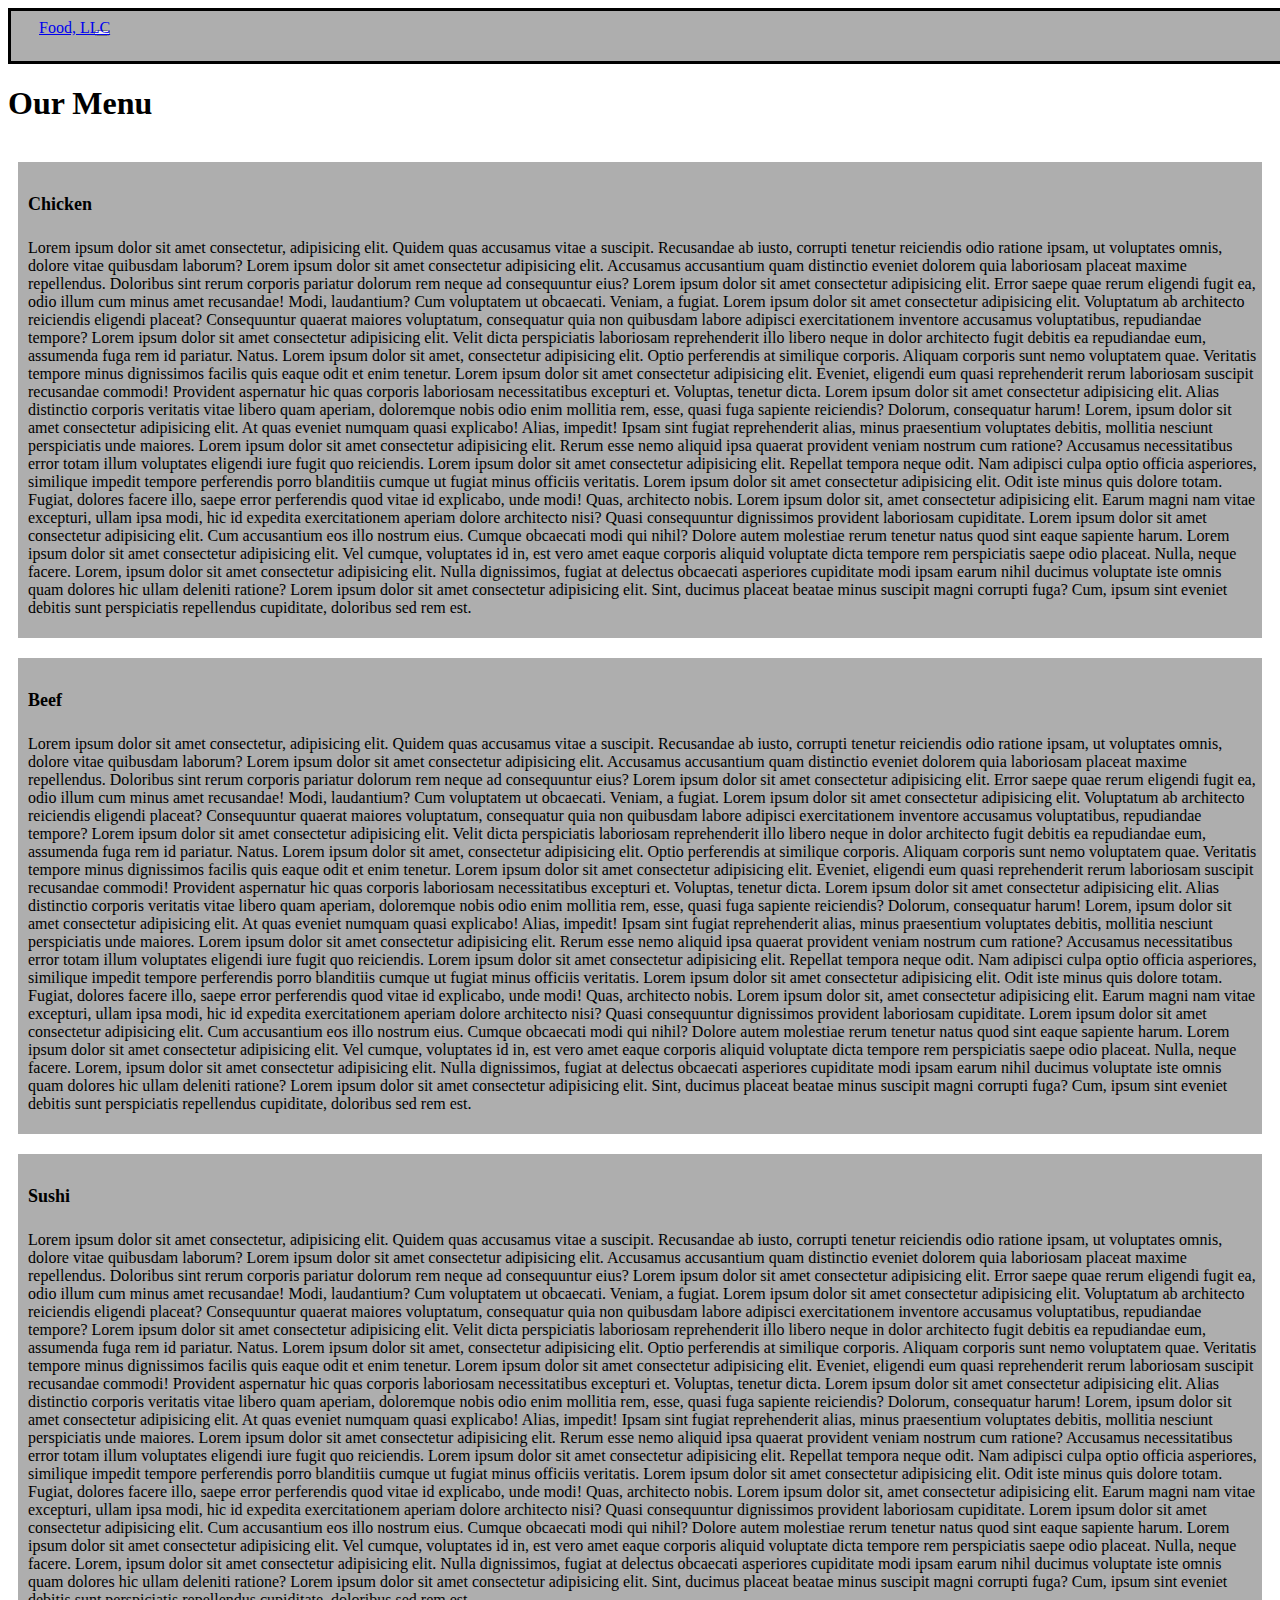
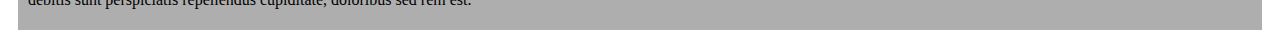
<file: index.html>
<!DOCTYPE html>

<html>

<head>
    <title>Assignment Solution for Module 3</title>
    <meta charset="UFT-8">
    <meta name="viewport" content="'width=device-width, initial-scale=1">
    <link rel="stylesheet" type="text/css" href="style.css">
    <link href="https://cdn.jsdelivr.net/npm/bootstrap@5.3.2/dist/css/bootstrap.min.css" rel="stylesheet" integrity="sha384-T3c6CoIi6uLrA9TneNEoa7RxnatzjcDSCmG1MXxSR1GAsXEV/Dwwykc2MPK8M2HN" crossorigin="anonymous">
    <script src="https://cdn.jsdelivr.net/npm/bootstrap@5.3.2/dist/js/bootstrap.bundle.min.js" integrity="sha384-C6RzsynM9kWDrMNeT87bh95OGNyZPhcTNXj1NW7RuBCsyN/o0jlpcV8Qyq46cDfL" crossorigin="anonymous"></script>
</head>    

<body>
<div>
<nav class="navbar navbar-expand-md">
<a href="#"  class="navbar-brand" id="company">Food, LLC</a>
<button
type="button"
data-bs-toggle="collapse"
data-bs-target="#navbarNav"
class="navbar-toggler"
aria-controls="navbarNav"
aria-expanded="false"
aria-label="Toggle navgation"
>
<span class="navbar-toggler-icon"></span>
</button>
<div
class="collapse navbar-collapse"
id="navbarNav">
<ul class="navbar-nav">
<li class="nav-item active">
    <a href="#" class="nav-link active">
        Chicken
    </a>
</li>
<li class="nav-item active">
    <a href="#" class="nav-link">
        Beef
    </a>
</li>
<li class="nav-item active">
    <a href="#" class="nav-link">
        Sushi
    </a>
</li>
</ul>
</div>
</nav>
</div>
<div>
<header>
<h1 class="container d-flex justify-content-center" id="menu">Our Menu</h1>
</header>
</div>
<section class="columns">
    <div class="col-md-12 col-sm-12 col-xs-12">
    <div class="column">
    <h4 class="food text-center" id="p1"><b>Chicken</b></h4>
    <p>
        Lorem ipsum dolor sit amet consectetur, adipisicing elit. Quidem quas accusamus vitae a suscipit. Recusandae ab iusto, corrupti tenetur reiciendis odio ratione ipsam, ut voluptates omnis, dolore vitae quibusdam laborum? Lorem ipsum dolor sit amet consectetur adipisicing elit. Accusamus accusantium quam distinctio eveniet dolorem quia laboriosam placeat maxime repellendus. Doloribus sint rerum corporis pariatur dolorum rem neque ad consequuntur eius? Lorem ipsum dolor sit amet consectetur adipisicing elit. Error saepe quae rerum eligendi fugit ea, odio illum cum minus amet recusandae! Modi, laudantium? Cum voluptatem ut obcaecati. Veniam, a fugiat. Lorem ipsum dolor sit amet consectetur adipisicing elit. Voluptatum ab architecto reiciendis eligendi placeat? Consequuntur quaerat maiores voluptatum, consequatur quia non quibusdam labore adipisci exercitationem inventore accusamus voluptatibus, repudiandae tempore? Lorem ipsum dolor sit amet consectetur adipisicing elit. Velit dicta perspiciatis laboriosam reprehenderit illo libero neque in dolor architecto fugit debitis ea repudiandae eum, assumenda fuga rem id pariatur. Natus. Lorem ipsum dolor sit amet, consectetur adipisicing elit. Optio perferendis at similique corporis. Aliquam corporis sunt nemo voluptatem quae. Veritatis tempore minus dignissimos facilis quis eaque odit et enim tenetur. Lorem ipsum dolor sit amet consectetur adipisicing elit. Eveniet, eligendi eum quasi reprehenderit rerum laboriosam suscipit recusandae commodi! Provident aspernatur hic quas corporis laboriosam necessitatibus excepturi et. Voluptas, tenetur dicta. Lorem ipsum dolor sit amet consectetur adipisicing elit. Alias distinctio corporis veritatis vitae libero quam aperiam, doloremque nobis odio enim mollitia rem, esse, quasi fuga sapiente reiciendis? Dolorum, consequatur harum! Lorem, ipsum dolor sit amet consectetur adipisicing elit. At quas eveniet numquam quasi explicabo! Alias, impedit! Ipsam sint fugiat reprehenderit alias, minus praesentium voluptates debitis, mollitia nesciunt perspiciatis unde maiores. Lorem ipsum dolor sit amet consectetur adipisicing elit. Rerum esse nemo aliquid ipsa quaerat provident veniam nostrum cum ratione? Accusamus necessitatibus error totam illum voluptates eligendi iure fugit quo reiciendis. Lorem ipsum dolor sit amet consectetur adipisicing elit. Repellat tempora neque odit. Nam adipisci culpa optio officia asperiores, similique impedit tempore perferendis porro blanditiis cumque ut fugiat minus officiis veritatis. Lorem ipsum dolor sit amet consectetur adipisicing elit. Odit iste minus quis dolore totam. Fugiat, dolores facere illo, saepe error perferendis quod vitae id explicabo, unde modi! Quas, architecto nobis. Lorem ipsum dolor sit, amet consectetur adipisicing elit. Earum magni nam vitae excepturi, ullam ipsa modi, hic id expedita exercitationem aperiam dolore architecto nisi? Quasi consequuntur dignissimos provident laboriosam cupiditate. Lorem ipsum dolor sit amet consectetur adipisicing elit. Cum accusantium eos illo nostrum eius. Cumque obcaecati modi qui nihil? Dolore autem molestiae rerum tenetur natus quod sint eaque sapiente harum. Lorem ipsum dolor sit amet consectetur adipisicing elit. Vel cumque, voluptates id in, est vero amet eaque corporis aliquid voluptate dicta tempore rem perspiciatis saepe odio placeat. Nulla, neque facere. Lorem, ipsum dolor sit amet consectetur adipisicing elit. Nulla dignissimos, fugiat at delectus obcaecati asperiores cupiditate modi ipsam earum nihil ducimus voluptate iste omnis quam dolores hic ullam deleniti ratione? Lorem ipsum dolor sit amet consectetur adipisicing elit. Sint, ducimus placeat beatae minus suscipit magni corrupti fuga? Cum, ipsum sint eveniet debitis sunt perspiciatis repellendus cupiditate, doloribus sed rem est.
    </p>
    </div>
    </div>
<div class="col-md-12 col-sm-12 col-xs-12">
<div class="column">
    <h4 class="food text-center" id="p2"><b>Beef</b></h4>
    <p>
        Lorem ipsum dolor sit amet consectetur, adipisicing elit. Quidem quas accusamus vitae a suscipit. Recusandae ab iusto, corrupti tenetur reiciendis odio ratione ipsam, ut voluptates omnis, dolore vitae quibusdam laborum? Lorem ipsum dolor sit amet consectetur adipisicing elit. Accusamus accusantium quam distinctio eveniet dolorem quia laboriosam placeat maxime repellendus. Doloribus sint rerum corporis pariatur dolorum rem neque ad consequuntur eius? Lorem ipsum dolor sit amet consectetur adipisicing elit. Error saepe quae rerum eligendi fugit ea, odio illum cum minus amet recusandae! Modi, laudantium? Cum voluptatem ut obcaecati. Veniam, a fugiat. Lorem ipsum dolor sit amet consectetur adipisicing elit. Voluptatum ab architecto reiciendis eligendi placeat? Consequuntur quaerat maiores voluptatum, consequatur quia non quibusdam labore adipisci exercitationem inventore accusamus voluptatibus, repudiandae tempore? Lorem ipsum dolor sit amet consectetur adipisicing elit. Velit dicta perspiciatis laboriosam reprehenderit illo libero neque in dolor architecto fugit debitis ea repudiandae eum, assumenda fuga rem id pariatur. Natus. Lorem ipsum dolor sit amet, consectetur adipisicing elit. Optio perferendis at similique corporis. Aliquam corporis sunt nemo voluptatem quae. Veritatis tempore minus dignissimos facilis quis eaque odit et enim tenetur. Lorem ipsum dolor sit amet consectetur adipisicing elit. Eveniet, eligendi eum quasi reprehenderit rerum laboriosam suscipit recusandae commodi! Provident aspernatur hic quas corporis laboriosam necessitatibus excepturi et. Voluptas, tenetur dicta. Lorem ipsum dolor sit amet consectetur adipisicing elit. Alias distinctio corporis veritatis vitae libero quam aperiam, doloremque nobis odio enim mollitia rem, esse, quasi fuga sapiente reiciendis? Dolorum, consequatur harum! Lorem, ipsum dolor sit amet consectetur adipisicing elit. At quas eveniet numquam quasi explicabo! Alias, impedit! Ipsam sint fugiat reprehenderit alias, minus praesentium voluptates debitis, mollitia nesciunt perspiciatis unde maiores. Lorem ipsum dolor sit amet consectetur adipisicing elit. Rerum esse nemo aliquid ipsa quaerat provident veniam nostrum cum ratione? Accusamus necessitatibus error totam illum voluptates eligendi iure fugit quo reiciendis. Lorem ipsum dolor sit amet consectetur adipisicing elit. Repellat tempora neque odit. Nam adipisci culpa optio officia asperiores, similique impedit tempore perferendis porro blanditiis cumque ut fugiat minus officiis veritatis. Lorem ipsum dolor sit amet consectetur adipisicing elit. Odit iste minus quis dolore totam. Fugiat, dolores facere illo, saepe error perferendis quod vitae id explicabo, unde modi! Quas, architecto nobis. Lorem ipsum dolor sit, amet consectetur adipisicing elit. Earum magni nam vitae excepturi, ullam ipsa modi, hic id expedita exercitationem aperiam dolore architecto nisi? Quasi consequuntur dignissimos provident laboriosam cupiditate. Lorem ipsum dolor sit amet consectetur adipisicing elit. Cum accusantium eos illo nostrum eius. Cumque obcaecati modi qui nihil? Dolore autem molestiae rerum tenetur natus quod sint eaque sapiente harum. Lorem ipsum dolor sit amet consectetur adipisicing elit. Vel cumque, voluptates id in, est vero amet eaque corporis aliquid voluptate dicta tempore rem perspiciatis saepe odio placeat. Nulla, neque facere. Lorem, ipsum dolor sit amet consectetur adipisicing elit. Nulla dignissimos, fugiat at delectus obcaecati asperiores cupiditate modi ipsam earum nihil ducimus voluptate iste omnis quam dolores hic ullam deleniti ratione? Lorem ipsum dolor sit amet consectetur adipisicing elit. Sint, ducimus placeat beatae minus suscipit magni corrupti fuga? Cum, ipsum sint eveniet debitis sunt perspiciatis repellendus cupiditate, doloribus sed rem est.
    </p>
</div>
</div>
<div class="col-md-12 col-sm-12 col-xs-12">
<div class="column">
    <h4 class="food text-center" id="p3"><b>Sushi</b></h4>
    <p>
        Lorem ipsum dolor sit amet consectetur, adipisicing elit. Quidem quas accusamus vitae a suscipit. Recusandae ab iusto, corrupti tenetur reiciendis odio ratione ipsam, ut voluptates omnis, dolore vitae quibusdam laborum? Lorem ipsum dolor sit amet consectetur adipisicing elit. Accusamus accusantium quam distinctio eveniet dolorem quia laboriosam placeat maxime repellendus. Doloribus sint rerum corporis pariatur dolorum rem neque ad consequuntur eius? Lorem ipsum dolor sit amet consectetur adipisicing elit. Error saepe quae rerum eligendi fugit ea, odio illum cum minus amet recusandae! Modi, laudantium? Cum voluptatem ut obcaecati. Veniam, a fugiat. Lorem ipsum dolor sit amet consectetur adipisicing elit. Voluptatum ab architecto reiciendis eligendi placeat? Consequuntur quaerat maiores voluptatum, consequatur quia non quibusdam labore adipisci exercitationem inventore accusamus voluptatibus, repudiandae tempore? Lorem ipsum dolor sit amet consectetur adipisicing elit. Velit dicta perspiciatis laboriosam reprehenderit illo libero neque in dolor architecto fugit debitis ea repudiandae eum, assumenda fuga rem id pariatur. Natus. Lorem ipsum dolor sit amet, consectetur adipisicing elit. Optio perferendis at similique corporis. Aliquam corporis sunt nemo voluptatem quae. Veritatis tempore minus dignissimos facilis quis eaque odit et enim tenetur. Lorem ipsum dolor sit amet consectetur adipisicing elit. Eveniet, eligendi eum quasi reprehenderit rerum laboriosam suscipit recusandae commodi! Provident aspernatur hic quas corporis laboriosam necessitatibus excepturi et. Voluptas, tenetur dicta. Lorem ipsum dolor sit amet consectetur adipisicing elit. Alias distinctio corporis veritatis vitae libero quam aperiam, doloremque nobis odio enim mollitia rem, esse, quasi fuga sapiente reiciendis? Dolorum, consequatur harum! Lorem, ipsum dolor sit amet consectetur adipisicing elit. At quas eveniet numquam quasi explicabo! Alias, impedit! Ipsam sint fugiat reprehenderit alias, minus praesentium voluptates debitis, mollitia nesciunt perspiciatis unde maiores. Lorem ipsum dolor sit amet consectetur adipisicing elit. Rerum esse nemo aliquid ipsa quaerat provident veniam nostrum cum ratione? Accusamus necessitatibus error totam illum voluptates eligendi iure fugit quo reiciendis. Lorem ipsum dolor sit amet consectetur adipisicing elit. Repellat tempora neque odit. Nam adipisci culpa optio officia asperiores, similique impedit tempore perferendis porro blanditiis cumque ut fugiat minus officiis veritatis. Lorem ipsum dolor sit amet consectetur adipisicing elit. Odit iste minus quis dolore totam. Fugiat, dolores facere illo, saepe error perferendis quod vitae id explicabo, unde modi! Quas, architecto nobis. Lorem ipsum dolor sit, amet consectetur adipisicing elit. Earum magni nam vitae excepturi, ullam ipsa modi, hic id expedita exercitationem aperiam dolore architecto nisi? Quasi consequuntur dignissimos provident laboriosam cupiditate. Lorem ipsum dolor sit amet consectetur adipisicing elit. Cum accusantium eos illo nostrum eius. Cumque obcaecati modi qui nihil? Dolore autem molestiae rerum tenetur natus quod sint eaque sapiente harum. Lorem ipsum dolor sit amet consectetur adipisicing elit. Vel cumque, voluptates id in, est vero amet eaque corporis aliquid voluptate dicta tempore rem perspiciatis saepe odio placeat. Nulla, neque facere. Lorem, ipsum dolor sit amet consectetur adipisicing elit. Nulla dignissimos, fugiat at delectus obcaecati asperiores cupiditate modi ipsam earum nihil ducimus voluptate iste omnis quam dolores hic ullam deleniti ratione? Lorem ipsum dolor sit amet consectetur adipisicing elit. Sint, ducimus placeat beatae minus suscipit magni corrupti fuga? Cum, ipsum sint eveniet debitis sunt perspiciatis repellendus cupiditate, doloribus sed rem est.
    </p>
</div>
</div>
</section>
</body>
</html>
</file>
<file: style.css>
.navbar{;
    border-style: solid;
    width: 100%;
    background-color: rgb(174, 174, 174);
    padding: 8px;
    margin-bottom: 20px;
}

#company{
  position: relative;
  left: 20px;
}

.nav-item{
  width: 100%;
  border-style: solid;
  background-color: white;
  text-align: center;
}

#menu{
margin-bottom: 30px;
}

.columns{
    display: flex;
    flex-flow: row wrap;
    *justify-content: center;
    margin: 5px 0;
}

.column{
    *flex: 1;
    margin: 10px;
    padding: 8px 5px 5px 10px;
    background-color: rgb(174, 174, 174);
}

.food{
    font-size: 18px;
}

@media screen and (min-width: 768px) {
.nav-item{
  display: none
}
}
</file>
